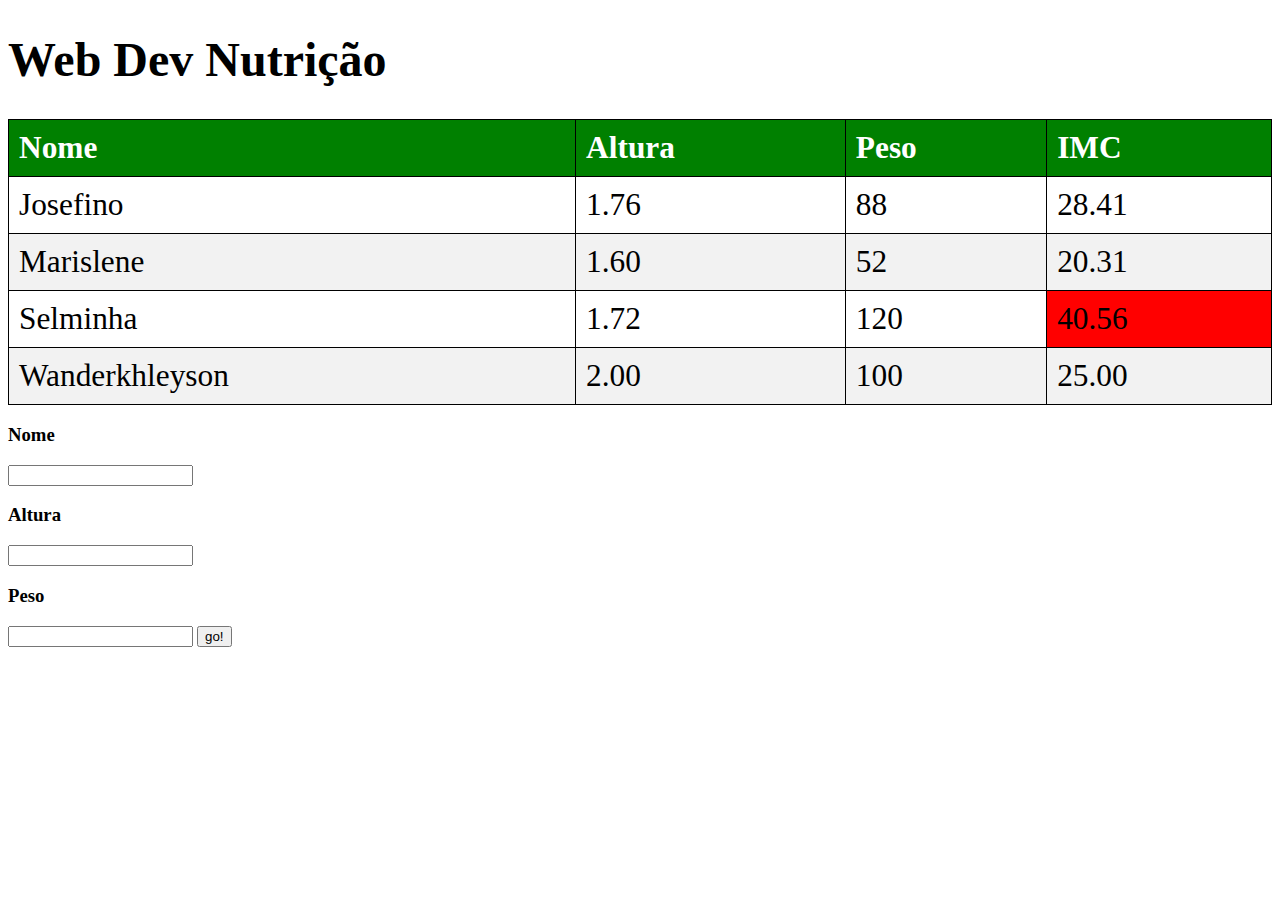
<file: web-dev-nutricao-master/index.html>
<!DOCTYPE html>
<html>
	<head>
		<title>Web Dev Nutrição</title>
		<meta charset="utf-8">

		<link rel="stylesheet" type="text/css" href="style.css">
	</head>
	<body>
		<h1>Web Dev Nutrição</h1>

		<table>
			<tr>
				<th>Nome</th>
				<th>Altura</th>
				<th>Peso</th>
				<th>IMC</th>
			</tr>
			<tr>
				<td>Josefino</td>
				<td>1.76</td>
				<td>88</td>
				<td></td>
			</tr>
			<tr>
				<td>Marislene</td>
				<td>1.60</td>
				<td>52</td>
				<td></td>
			</tr>
			<tr>
				<td>Selminha</td>
				<td>1.72</td>
				<td>120</td>
				<td></td>
			</tr>
			<tr>
				<td>Wanderkhleyson</td>
				<td>2.00</td>
				<td>100</td>
				<td></td>
			</tr>
		</table>
		<h3>Nome</h3>
		<input id= "campo-nome" type="text">
		<h3>Altura</h3>
		<input id= "campo-altura" type="text">
		<h3>Peso</h3>
		<input id= "campo-peso" type="text">
		<button onclick="adicionarPessoa()">go!</button>
	</body>
	<script src="script.js"></script>
</html>
</file>
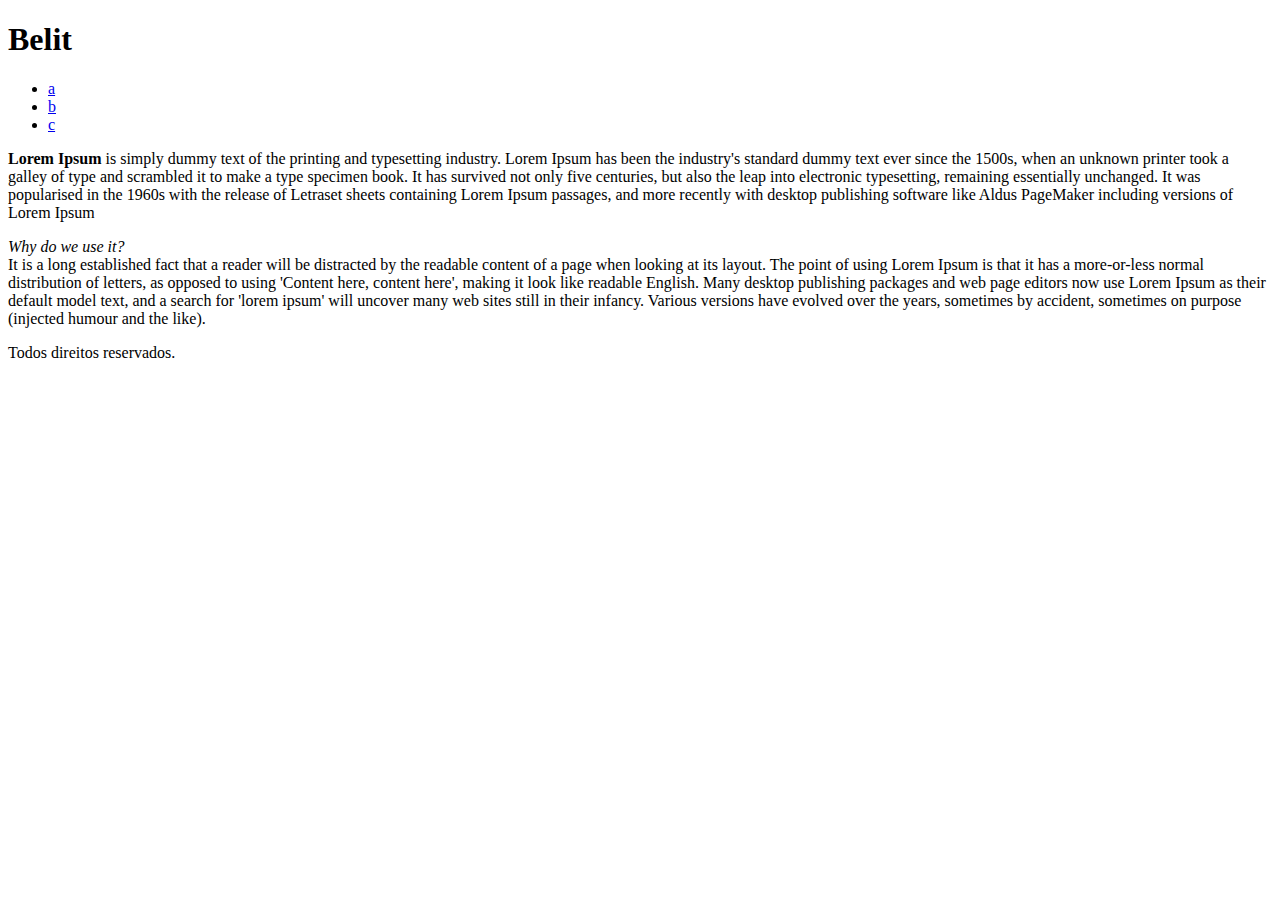
<file: WebDev USP.html>
<!DOCTYPE html>
<html lang="pt-BR">
<head>
	<meta charset="utf-8">
	<link rel="stylesheet" type="css" href="estilo.css">
	<title>VoluntaDev</title>
</head>
	<body>
<header>
	<h1> Belit</h1> <!---Prieiro titulo--->
	<nav>
		<ul>
			<li><a href="https://google.com" target="_blank">a</a></li>
			<li><a href="#">b</a></li>
			<li><a href="#">c</a></li>
		</ul>
	</nav>
</header>
<main>
	<p>
		<b>Lorem Ipsum</b> is simply dummy text of the printing and typesetting industry. Lorem Ipsum has been the industry's standard dummy text ever since the 1500s, when an unknown printer took a galley of type and scrambled it to make a type specimen book. It has survived not only five centuries, but also the leap into electronic typesetting, remaining essentially unchanged. It was popularised in the 1960s with the release of Letraset sheets containing Lorem Ipsum passages, and more recently with desktop publishing software like Aldus PageMaker including versions of Lorem Ipsum
	</p>
<p>
</p>
<p>
	<i> Why do we use it? </i>
	<br/>
It is a long established fact that a reader will be distracted by the readable content of a page when looking at its layout. The point of using Lorem Ipsum is that it has a more-or-less normal distribution of letters, as opposed to using 'Content here, content here', making it look like readable English. Many desktop publishing packages and web page editors now use Lorem Ipsum as their default model text, and a search for 'lorem ipsum' will uncover many web sites still in their infancy. Various versions have evolved over the years, sometimes by accident, sometimes on purpose (injected humour and the like).


</p>
</main>
<footer>
	<span>
		Todos direitos reservados.
	</span>

</footer>
	</body>
</html>
</file>
<file: web-dev-nutricao-master/style.css>
h1 {
	font-size: 3em;
}

table, td, th {
	border: 1px solid black;
	font-size: 1.4em;
	padding: 10px;
}

table {
	border-collapse: collapse;
	width: 100%;
}

th {
	background-color: green;
	color: white;
	text-align: left;
}

table tr:nth-child(odd){background-color: #f2f2f2;}
</file>
<file: estilo.css>
body{
	background-color: #696969;
}
.meu-nome{
	color: #000000;
	font-size: 60px;
	font-family:sans-serif;
	text-align: center;
}
.cabeçalho{
	font-size: 25px;
	font-family: sans-serif;
	text-align: center;
}

.paragrafo{
	font-size: 20px;
	font-family: Tahoma;
	text-indent: 40px;
	word-spacing: normal;
	text-align: center
}
.dev1{
	align-self: center;
}
</file>
